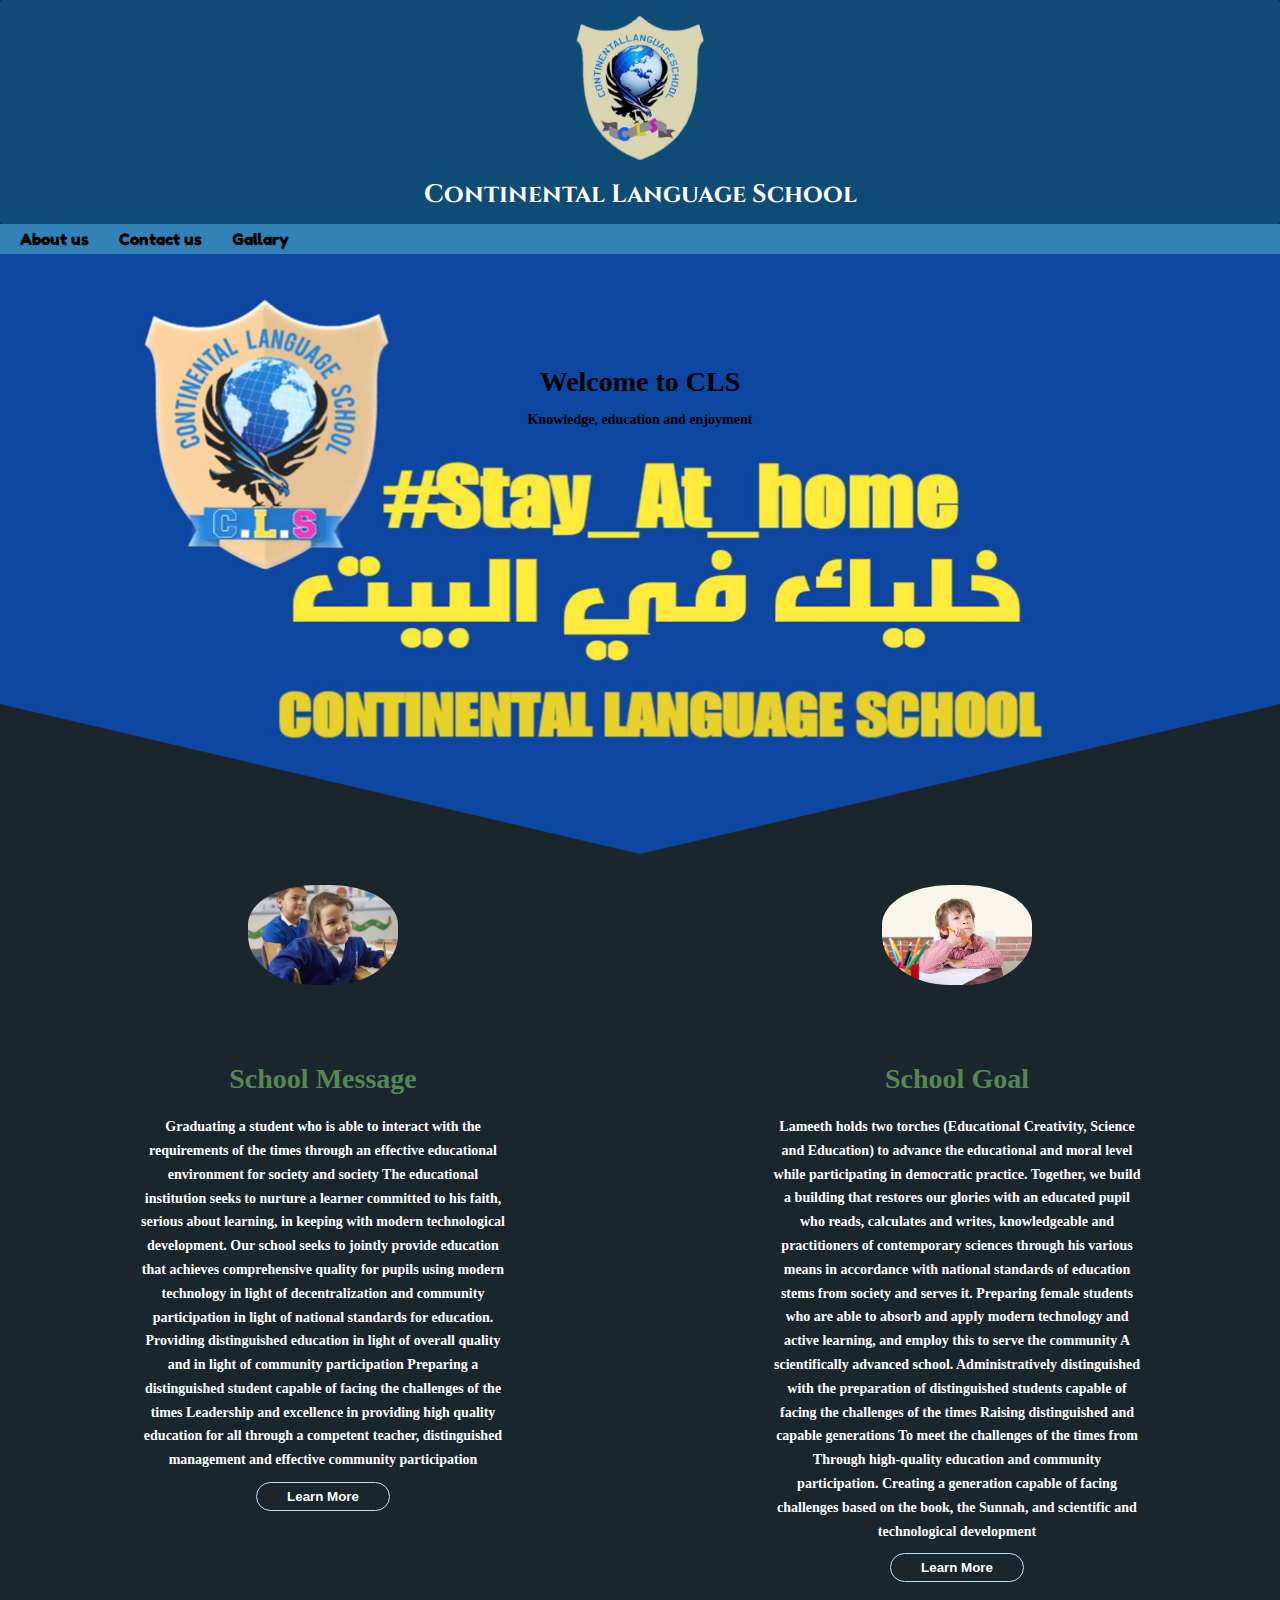
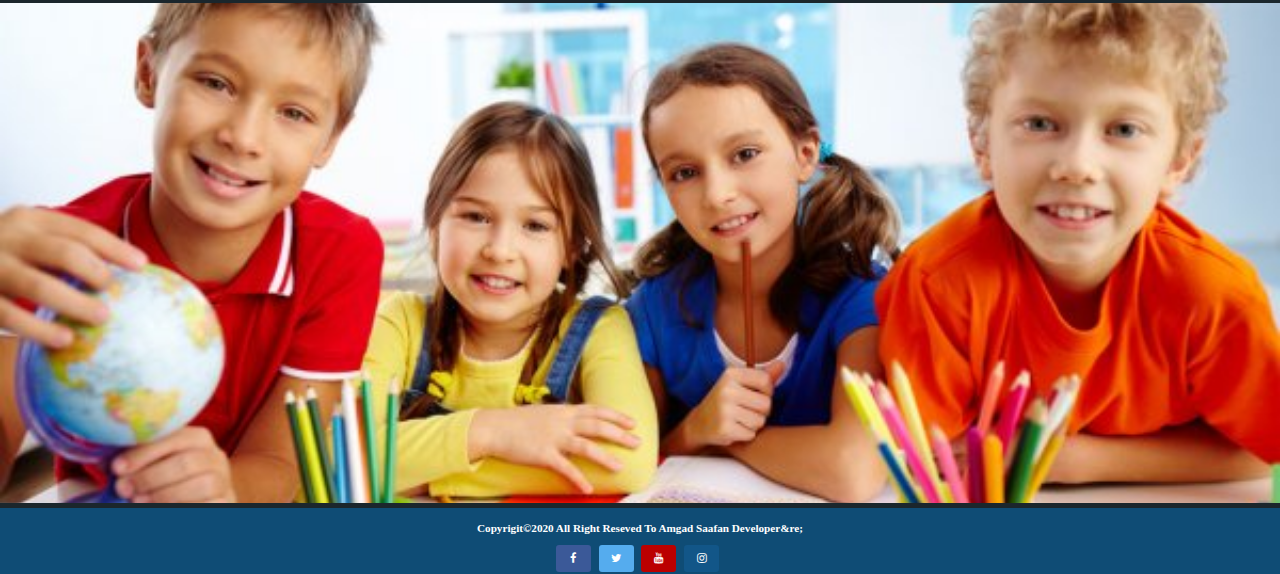
<file: index.html>
<!DOCTYPE html>
<html>
	<head>
		<title>Continental Language School</title>
		<meta charset="utf-8">
		<meta name="keywords" content="CLS,Continental Language School,Alexandria Schools,Agmi Schools">
		<meta name="description" content="Continental School is one of the best schools in Alexandria, as it is simple with the quality of education">
		<meta name="viewport" content="width=device-width , initial-scale:1.0">
		<link rel = "icon" href ="image\CLS.png" type = "image/x-icon">
		<link rel="stylesheet" href="styles\\index.css">
		<link rel="stylesheet" href="https://cdnjs.cloudflare.com/ajax/libs/font-awesome/4.7.0/css/font-awesome.min.css">
		<link href="https://fonts.googleapis.com/css2?family=Cinzel:wght@500&display=swap" rel="stylesheet">
		<style>@import url('https://fonts.googleapis.com/css2?family=Fredoka+One&display=swap');</style>
		<script src="JS\\index.js" > </script> 
	</head>

	<body>
		 <img id="Menuimage" onclick="Slied()" src="image\menu.jpg" alt="Menu" style="width: 30px"> 

		 <div id="sidemenu">
		 	<ul>
		 		<li> <a  class="Close"  href="#" onclick="closeSlied()">&times;</a> </li>
	    		
		    	<li> <a href="About.html">About&nbspus</a> </li>
		    	<li> <a href="Contact.html">Contact&nbspus</a> </li>
		    	<li> <a href="gallary.html">Gallary</a> </li>
		    	
	    	</ul>

		 </div>

		<div id="header">	 
		    <img src="image\CLS.png" alt="CLS-LOGO" width="150px"> 
		    <p class="design">Continental Language School</p>
	    </div>
		<!--\\\\\\\\\\\\\\\\\\\\\\\\\\\\\\\\\\\\\\\\\\\\\\\\\\\\\\\\\\\\\\\\\\\\\\\\\\\\\\\\\\\ -->
	    <div id="menu">
	    	<ul>
	    		
		    	<li> <a href="About.html">About&nbspus</a> </li>
		    	<li> <a href="Contact.html">Contact&nbspus</a> </li>
		    	<li> <a href="gallary.html">Gallary</a> </li>
				

		    	
	    	</ul>
	    </div>
		<!--\\\\\\\\\\\\\\\\\\\\\\\\\\\\\\\\\\\\\\\\\\\\\\\\\\\\\\\\\\\\\\\\\\\\\\\\\\\\\\\\\\\ -->

	    <div id="partone" style="background-image:url('image/pc2.jpg'); height: 600px; ">
	    	    <div class="inner-partone">
			        <h1>Welcome to CLS</h1>
			    	<p>Knowledge, education and enjoyment</p>
			    </div>
	    </div>
		<!--\\\\\\\\\\\\\\\\\\\\\\\\\\\\\\\\\\\\\\\\\\\\\\\\\\\\\\\\\\\\\\\\\\\\\\\\\\\\\\\\\\\ -->
	    <div id="parttwo" >
			<div class="box">
				<img src="image/2.jpg" alt="chldren">
				<h3>School Message</h3>
				<p> 
					Graduating a student who is able to interact with the requirements of the times through an effective educational 	environment for society and society
				    The educational institution seeks to nurture a learner committed to his faith, serious about learning, in keeping with modern technological development.
				    Our school seeks to jointly provide education that achieves comprehensive quality for pupils using modern technology in light of decentralization and community participation in light of national standards for education.
				    Providing distinguished education in light of overall quality and in light of community participation
				    Preparing a distinguished student capable of facing the challenges of the times
				    Leadership and excellence in providing high quality education for all through a competent teacher, distinguished   management and effective community participation
				    <div id="show"> Raising a generation that is aware of knowledge, honored with values, and will keep the nation protected
				    Preparing a generation able to benefit itself and its country, equipped with science, morals, principles and technology..</div> 
				</p> 
				<input id="Button2" type="button" name="LearnMore" value="Learn More" onclick="ShowDiv()">
			</div>
			<!-- \\\\\\\\\\\\\\\\\\\\\\\\\\\\\\\\\\\\\\\ -->
			<div class="box">
				<img src="image/pc5.jpg" alt="chldren">
				<h3>School Goal</h3>
				<p> 
					Lameeth holds two torches (Educational Creativity, Science and Education) to advance the educational and moral level while participating in democratic practice.
					Together, we build a building that restores our glories with an educated pupil who reads, calculates and writes, knowledgeable and practitioners of contemporary sciences through his various means in accordance with national standards of education stems from society and serves it.
					Preparing female students who are able to absorb and apply modern technology and active learning, and employ this to serve the community
					A scientifically advanced school. Administratively distinguished with the preparation of distinguished students capable of facing the challenges of the times
					Raising distinguished and capable generations
					To meet the challenges of the times from
					Through high-quality education and community participation.
					Creating a generation capable of facing challenges based on the book, the Sunnah, and scientific and technological development
					<div id="show2">Providing distinguished education to all students that keeps pace with scientific progress in light of national standards and is in line with the values ​​and principles of society
					We hope to prepare a distinguished learner in light of effective community participation to instill the values ​​of enlightened citizenship
					Raising distinguished generations capable of facing the challenges of the times through high-quality education and community participation
					Providing distinguished education to all students that keeps pace with scientific progress in light of national standards and is consistent with the values ​​and principles of society..</div> 
				</p>
				<input id="Button" type="button" name="LearnMore" value="Learn More" onclick="ShowDiv2()">
			</div>	   
	    </div>
	    <!--\\\\\\\\\\\\\\\\\\\\\\\\\\\\\\\\\\\\\\\\\\\\\\\\\\\\\\\\\\\\\\\\\\\\\\\\\\\\\\\\\\\ -->
	    
	    <div id="partthree" style="background-image: url('image/pc6.jpg'); height: 500px;">
	    	
	    </div>
	    <!--\\\\\\\\\\\\\\\\\\\\\\\\\\\\\\\\\\\\\\\\\\\\\\\\\\\\\\\\\\\\\\\\\\\\\\\\\\\\\\\\\\\ -->
	    <div id="footer">
	    	<div>
		    	<p > Copyrigit&copy;2020 All Right Reseved To Amgad Saafan Developer&re; </p>
		    	
		    	<a href="https://www.facebook.com/ContinentalLanguageSchool/" class="fa fa-facebook" target="_blank"></a>
				<a href="#" class="fa fa-twitter" target="_blank"></a>
				<a href="https://www.youtube.com/channel/UCQqHAuTGtlrAEAPfwCu40LQ" class="fa fa-youtube" target="_blank"></a>
				<a href="#" class="fa fa-instagram" target="_blank"></a>
			</div>
	    </div>    
	</body>
</html>
</file>
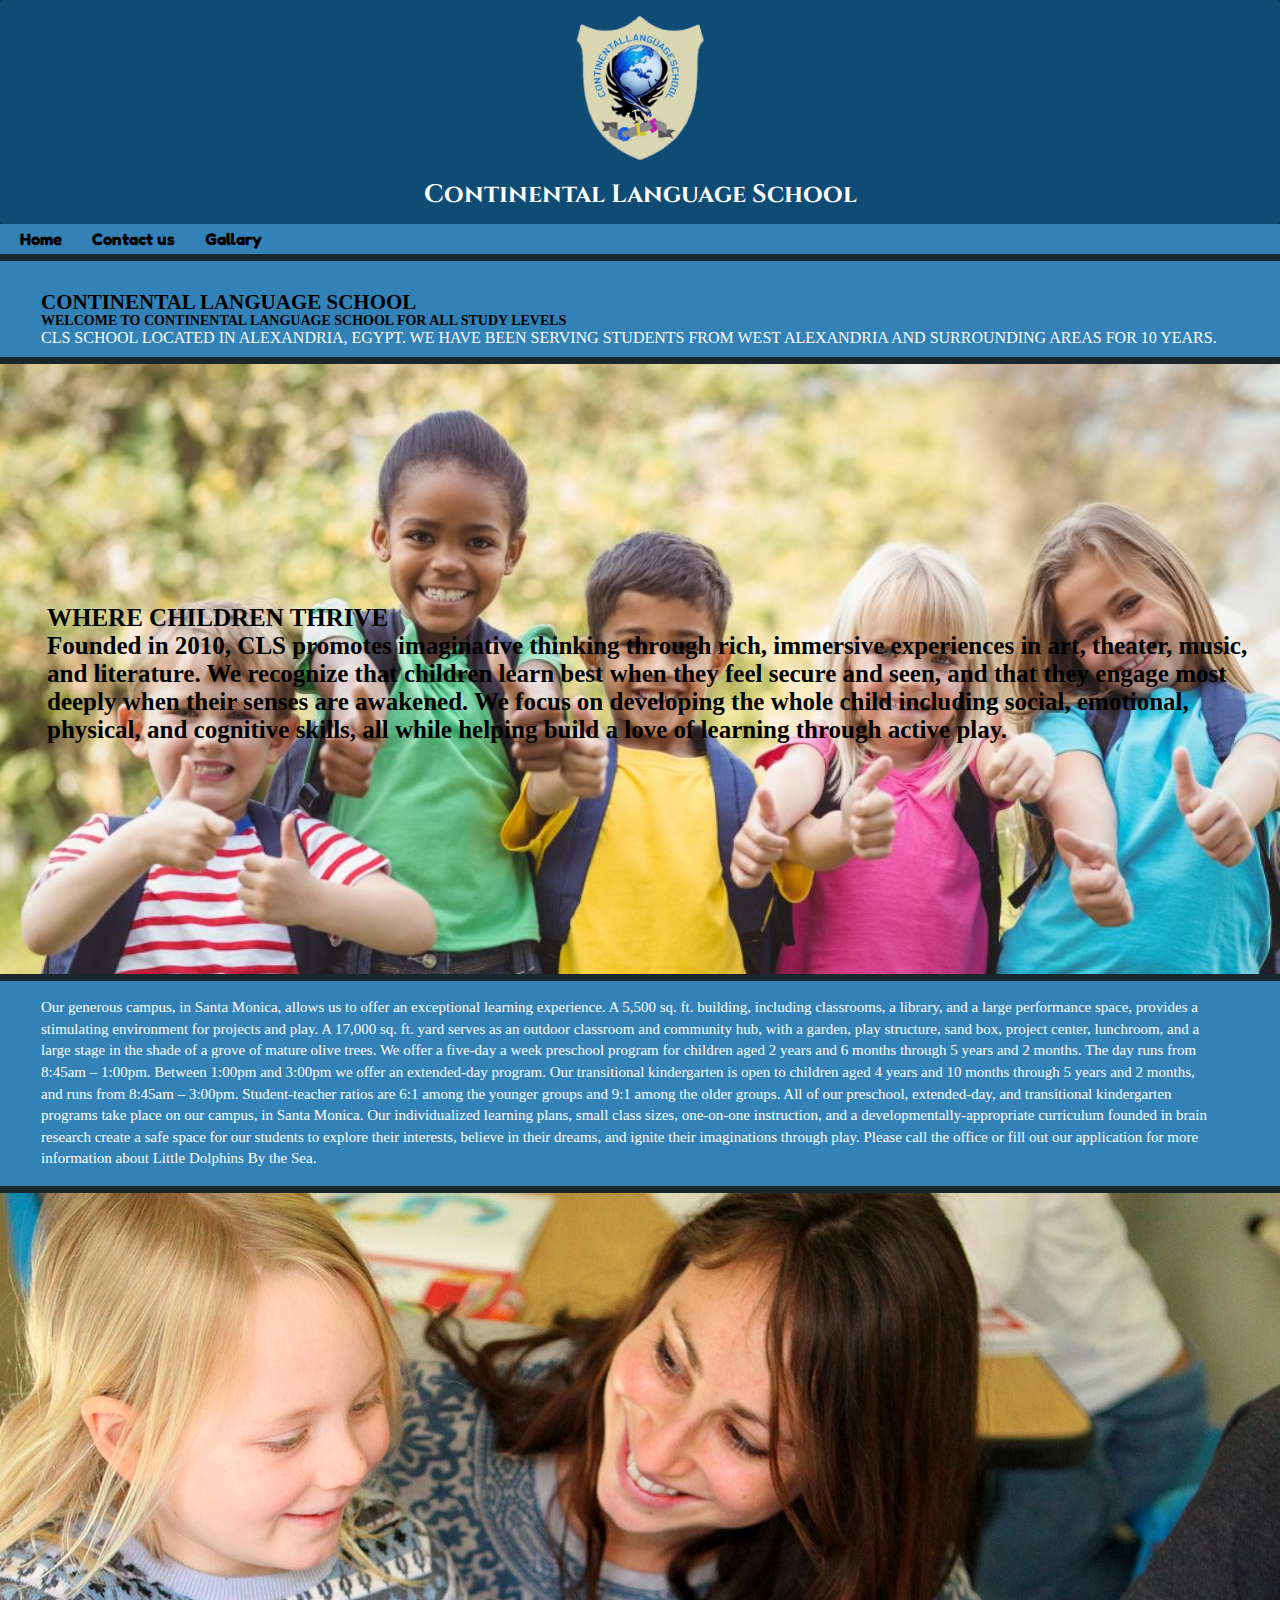
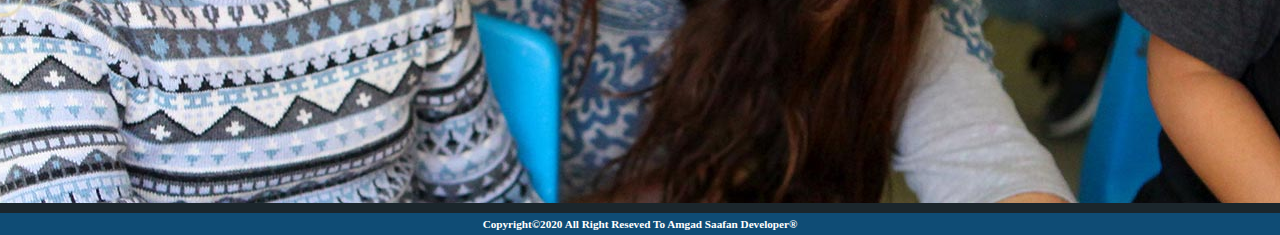
<file: About.html>
<!DOCTYPE html>
<html>
	<head>
		<title>About US</title>
		<meta charset="utf-8">
		<meta name="keywords" content="CLS,Continental Language School,Alexandria Schools,Agmi Schools">
		<meta name="description" content="Continental School is one of the best schools in Alexandria, as it is simple with the quality of education">
		<meta name="viewport" content="width=device-width , initial-scale:1.0">
		<link rel="stylesheet" href="styles\\about.css">
		<link rel="stylesheet" href="styles\\gallary.css">
		<link href="https://fonts.googleapis.com/css2?family=Cinzel:wght@500&display=swap" rel="stylesheet">
		<style>@import url('https://fonts.googleapis.com/css2?family=Fredoka+One&display=swap');</style>
		<script> </script>
	</head>
	<body>
		<div id="header">
			<img src="image\CLS.png" width="150px" alt="CLS LOGO" style="padding-top:10px ; ">
			<p class="design">Continental Language School</p>
		</div>

		<div id="menu">
	    	<ul>
	    		<li ><a href="index.html">Home</a> </li>
	    		
		    	<li> <a href="Contact.html">Contact&nbspus</a> </li>
		    	<li> <a href="gallary.html">Gallary</a> </li>
		    	
		    	
	    	</ul>
	    </div>

		<div id="partone">
			<h2>Continental Language School</h2>
			<h4>Welcome to Continental Language School for all study levels</h4>
			<p>CLS School located in Alexandria, Egypt. We have been serving students from West Alexandria and surrounding areas for 10 years.</p>
		</div>

		<div id="parttwo" style="background-image: url('image/pc3.jpg'); height: 610px;"  >
			<p>WHERE CHILDREN THRIVE<br>Founded in 2010, CLS promotes imaginative thinking through rich, immersive experiences in art, theater, music, and literature. We recognize that children learn best when they feel secure and seen, and that they engage most deeply when their senses are awakened. We focus on developing the whole child including social, emotional, physical, and cognitive skills, all while helping build a love of learning through active play.
			</p>		
		</div>

		<div id="parethree">
			<p>
				Our generous campus, in Santa Monica, allows us to offer an exceptional learning experience. A 5,500 sq. ft. building, including classrooms, a library, and a large performance space, provides a stimulating environment for projects and play. A 17,000 sq. ft. yard serves as an outdoor classroom and community hub, with a garden, play structure, sand box, project center, lunchroom, and a large stage in the shade of a grove of mature olive trees.

				We offer a five-day a week preschool program for children aged 2 years and 6 months through 5 years and 2 months. The day runs from 8:45am – 1:00pm. Between 1:00pm and 3:00pm we offer an extended-day program. Our transitional kindergarten is open to children aged 4 years and 10 months through 5 years and 2 months, and runs from 8:45am – 3:00pm. Student-teacher ratios are 6:1 among the younger groups and 9:1 among the older groups. All of our preschool, extended-day, and transitional kindergarten programs take place on our campus, in Santa Monica.

				Our individualized learning plans, small class sizes, one-on-one instruction, and a developmentally-appropriate curriculum founded in brain research create a safe space for our students to explore their interests, believe in their dreams, and ignite their imaginations through play.

				Please call the office or fill out our application for more information about Little Dolphins By the Sea.
			</p>
		</div>

		<div id="partfour" style="background-image: url('image/pc4.jpg'); height: 610px;">
		            	
		</div>

		<div id="footer">
			<p>Copyright&copy;2020 All Right Reseved To Amgad Saafan Developer&reg;</p>
		</div>
	</body>
</html>
</file>
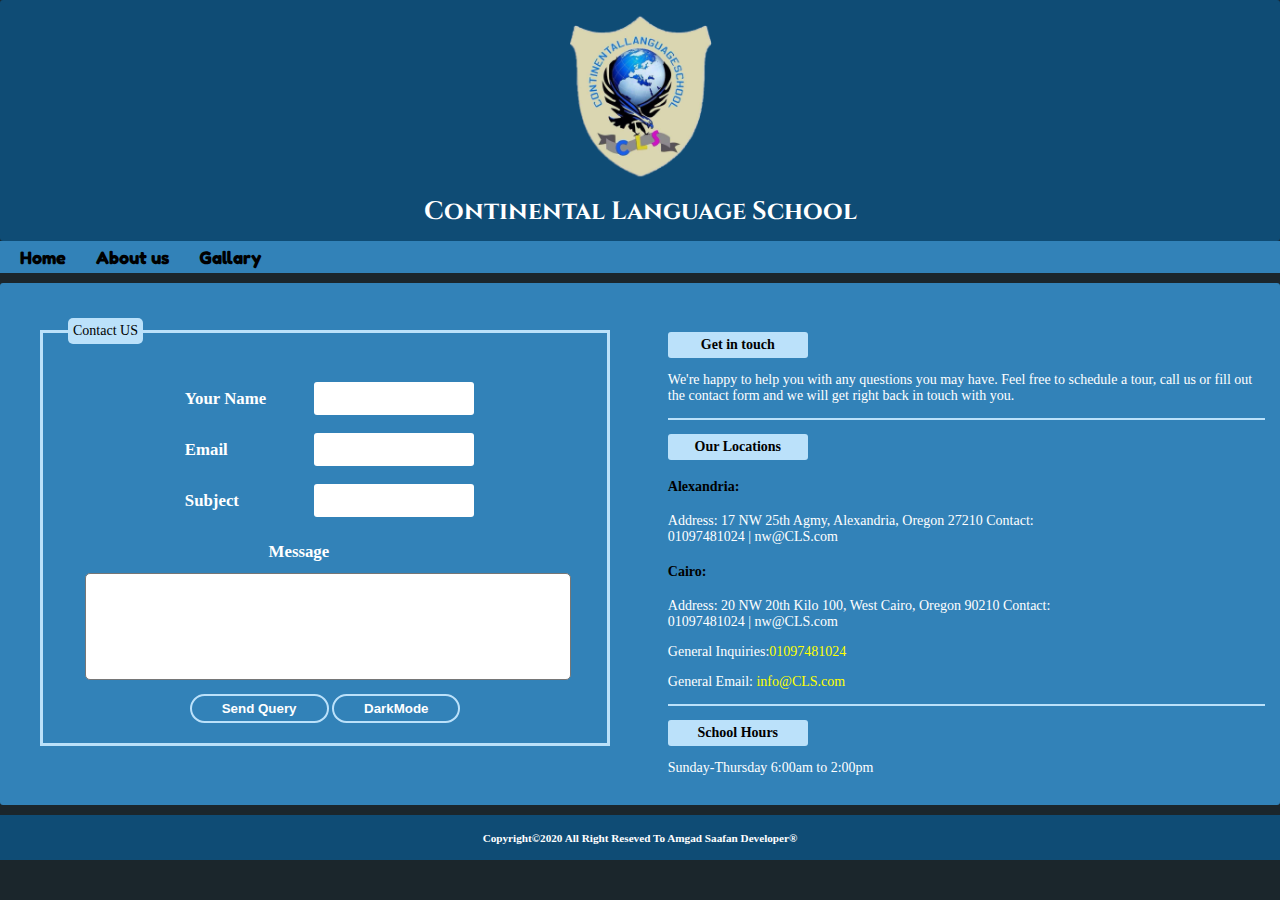
<file: Contact.html>
<!DOCTYPE html>
<html>
	<head>
    	<title>ContactUS</title>
    	<link rel="stylesheet"  href="styles\\cont.css">
    	<meta charset="utf-8">
    	<meta name="keywords" content="CLS,Continental Language School,Alexandria Schools,Agmi Schools">
    	<meta name="description" content="Continental School is one of the best schools in Alexandria, as it is simple with the quality of education">
    	<meta name="viewport" content="width=device-width , initial-scale:1.0">
        <link href="https://fonts.googleapis.com/css2?family=Cinzel:wght@500&display=swap" rel="stylesheet">
        <style>@import url('https://fonts.googleapis.com/css2?family=Fredoka+One&display=swap');</style>
    	<script src="JS\\contact.js"> </script>
    </head>
    <body>
    	<div id="header">
                <img src="image\CLS.png" alt="CLS-LOGO" width="167px"> 
                <p class="design">Continental Language School</p>
    	</div>

        <div id="menu">
            <ul>
                <li> <a href="index.html">Home</a> </li>
                
                <li> <a href="About.html">About&nbspus</a> </li>
                <li> <a href="gallary.html">Gallary</a> </li>
                
                
                
            </ul>
        </div>

    	<div class="content">
                <div id="leftcard">
                    <div class="card">
                        <fieldset>
                            <legend>Contact US</legend>
                                <form id="formcontact">
                                    <label>Your Name</label>
                                    <input type="text" name="CoutName" required>
                                    <br>
                                    <label>Email</label>
                                    <input type="text" name="CoutEmail" required>
                                    <br>
                                    <label>Subject</label>
                                    <input type="text" name="CoutSubject" required>
                                    <br>
                                    <label>Message</label>
                                    <br>
                                    <textarea name="Message" rows="5" cols="60" ></textarea>
                                    <br>
                                    <input type="submit" value="Send Query">
                                    <input id="Dark" type="button" value="DarkMode" onclick="Mode()">
                                </form>
                        </fieldset>
                    </div>
                </div>

                <div id="rightcard">
                    <div class="card">
                        <h3>Get in touch</h3>
                            <p class="pra">We're happy to help you with any questions you may have. Feel free to schedule a tour, call us or fill out the contact form and we will get right back in touch with you.</p>
                            <hr>
                        <h3>Our Locations</h3>
                        <h4>Alexandria:</h4>
                            <p class="pra">Address: 17 NW 25th Agmy, Alexandria, Oregon 27210 Contact:<br>01097481024 | nw@CLS.com</p>
                        <h4>Cairo:</h4>
                            <p class="pra">Address: 20 NW 20th Kilo 100, West Cairo, Oregon 90210 Contact:<br>01097481024 | nw@CLS.com</p>
                            <p class="pra">General Inquiries:<a href="tel:01097481024">01097481024</a> </p>
                            <p class="pra">General Email: <a href=mailto:info@CLS.com?Subject=Hello%20again>info@CLS.com</a></p>
                            <hr>
                        <h3>School Hours</h3>
                        <p class="pra">Sunday-Thursday  6:00am to 2:00pm</p>
                    </div>		
                </div>
	   </div>

    	<div id="footer">
    		<p>Copyright&copy;2020 All Right Reseved To Amgad Saafan Developer&reg;</p>

    	</div>

    </body>
</html>
</file>
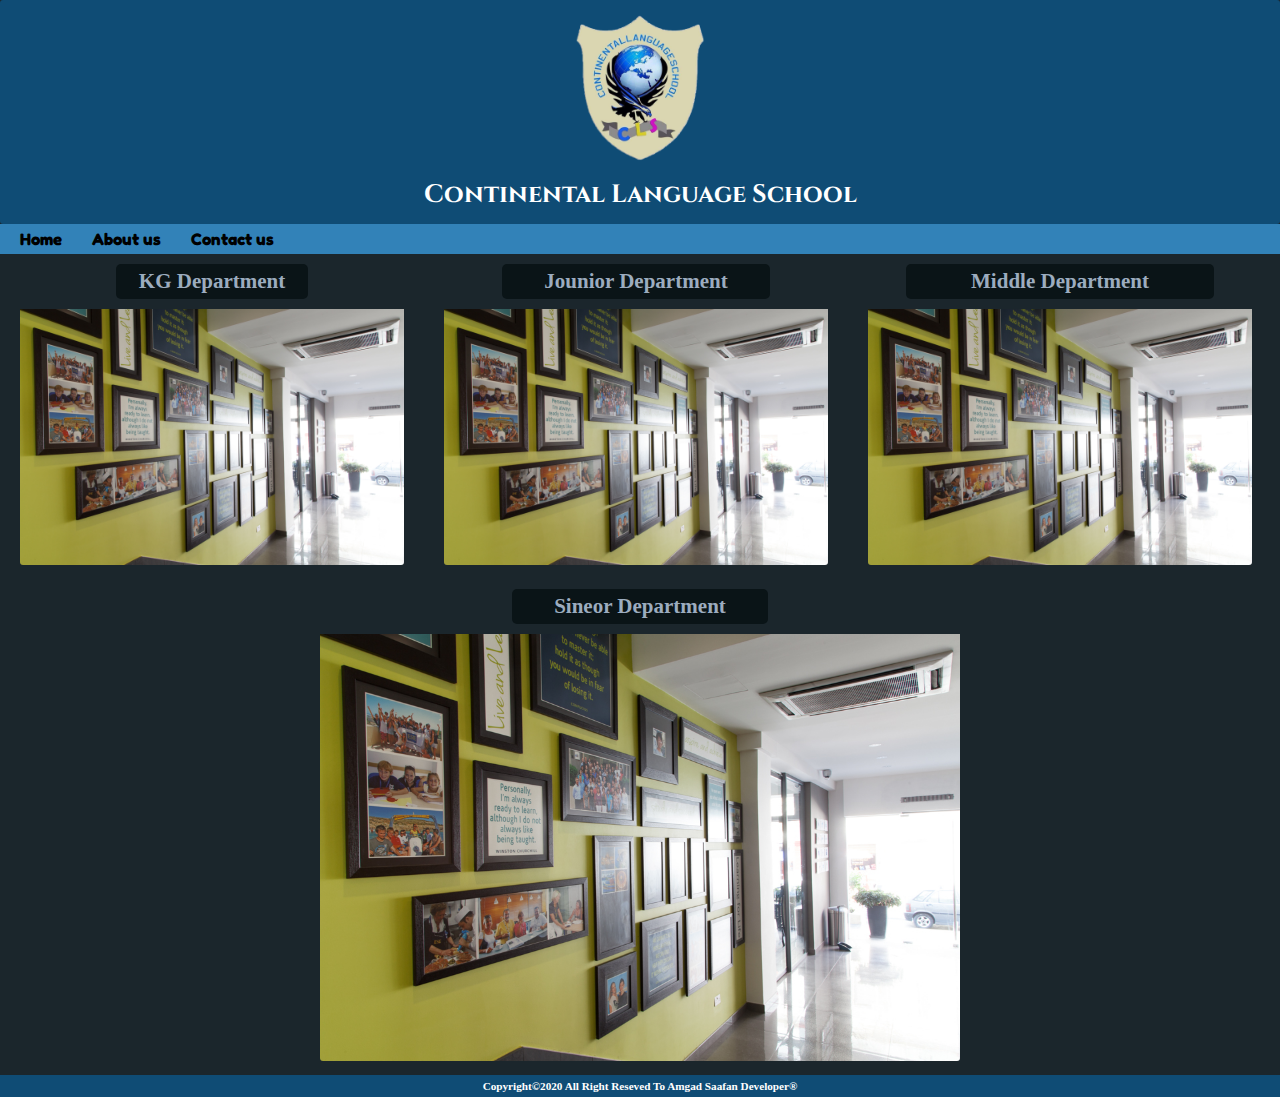
<file: Gallary.html>
<!DOCTYPE html>
<html>
	<head>
		<title>Gallary</title>
		<meta charset="utf-8">
		<meta name="keywords" content="CLS,Continental Language School,Alexandria Schools,Agmi Schools">
		<meta name="description" content="Continental School is one of the best schools in Alexandria, as it is simple with the quality of education">
		<meta name="viewport" content="width=device-width , initial-scale:1.0">
		<link rel = "icon" href ="image\CLS.png" type = "image/x-icon">
		<link rel="stylesheet" href="styles\\gallary.css">
		<link href="https://fonts.googleapis.com/css2?family=Cinzel:wght@500&display=swap" rel="stylesheet">
		<style>@import url('https://fonts.googleapis.com/css2?family=Fredoka+One&display=swap');</style>
		<script src="JS\\gallary.js"> </script>
	</head>
	<body>
		<div id="header">	
		           
		   <a href="index.html"><img src="image\CLS.png" alt="CLS-LOGO" width="150px"> </a>  
		    <p class="design">Continental Language School</p>
	    </div>
		
	    <div id="menu">
	    	<ul>
	    		<li > <a  href="index.html" >Home</a>
	    		
		    	<li> <a href="About.html">About&nbspus</a> </li>
		    	<li> <a href="Contact.html">Contact&nbspus</a> </li>
		    	
	    	</ul>
	    </div>

	    <div id="content">
	    	<h2>KG Department</h2>
	    	<div >
	    		<img src="image/1.jpg"  width="400px" id="ima" onclick="next();">
	    	</div>
	    </div>

	    <div id="content2">
	    	<h2>Jounior Department</h2>
	    	<div >
	    		<img src="image/1.jpg"  width="400px" id="ima2" onclick="next2();">
	    	</div>
	    </div>

	    <div id="content3">
	    	<h2>Middle Department</h2>
	    	<div >
	    		<img src="image/1.jpg"  width="400px" id="ima3" onclick="next3();">
	    	</div>
	    </div>

	    <div id="content4">
	    	<h2>Sineor Department</h2>
	    	<div >
	    		<img src="image/1.jpg"  width="400px" id="ima4" onclick="next4();">
	    	</div>
	    </div>

	    <div id="footer">
    		<p>Copyright&copy;2020 All Right Reseved To Amgad Saafan Developer&reg;</p>
    	</div>
	    
	</body>
</html>
</file>
